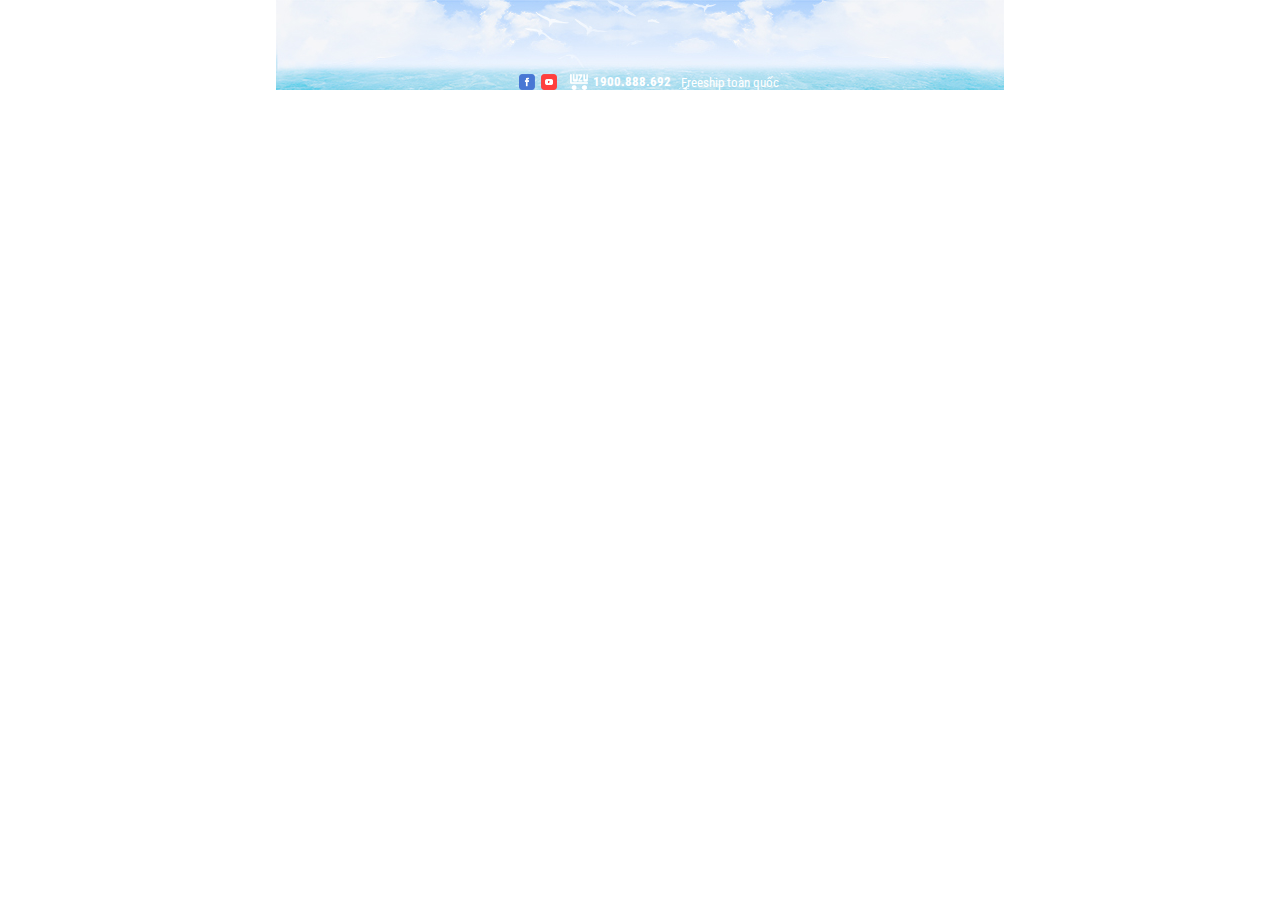
<file: banner-dong.html>
<!DOCTYPE html>
<html>

<head>
    <meta name="robots" content="noindex">
    <meta charset="utf-8">
    <meta name="viewport" content="width=device-width, initial-scale=1, shrink-to-fit=no">
    <meta name="description" content="">
    <meta name="author" content="Luzu">
    <title>Banner Động</title>
    <!-- <link href="https://stackpath.bootstrapcdn.com/bootstrap/4.2.1/css/bootstrap.min.css" rel="stylesheet"> -->
    <script src="http://code.jquery.com/jquery-1.9.1.js"></script>


    <script src="https://luzuvn.github.io/banner/owl_carousel_min.js"></script>
     <link href="https://luzuvn.github.io/banner/owl_carousel.css" rel="stylesheet">
     <script src="banner.js"></script>
    <!-- <link rel="stylesheet" href="owl.theme.css"> -->
</head>

<body class="theme-default single-video">
    <main>
        <div id="luzu-banner-728x90">
            <div id="owl-luzu" class="owl-carousel owl-theme">
               
            </div>
            <div class="banner-bottom">
                <div class="luzu-contact">
                    
                    <a href="https://www.facebook.com/luzu.vn" target="_blank" class="facebook" title="Luzu Facebook fanpage"><img src="https://luzuvn.github.io/banner/img/fb.png" width="19" alt=""></a>
                    <a href="https://www.youtube.com/channel/UCZ2mcsL8TB3ubHDlsPSdFnA/" target="_blank" class="youtube" title="Luzu Youtube channel"><img src="https://luzuvn.github.io/banner/img/yt.png" width="19" alt=""></a>
                    <span class="hotline"><img class="logolz" src="https://luzuvn.github.io/banner/img/luzu.png"> <a href="tel:1900888692">1900.888.692</a></span>
                    <span>Freeship toàn quốc</span>
                </div>
                <div class="customNavigation">
                    <a class="btn icon prev"></a>
                    <a class="btn icon play"></a>
                    <a class="btn icon stop"></a>
                    <a class="btn icon next"></a>
                </div>
            </div>
        </div>
    </main>
    <style type="text/css">

    </style>
</body>

</html>
</file>
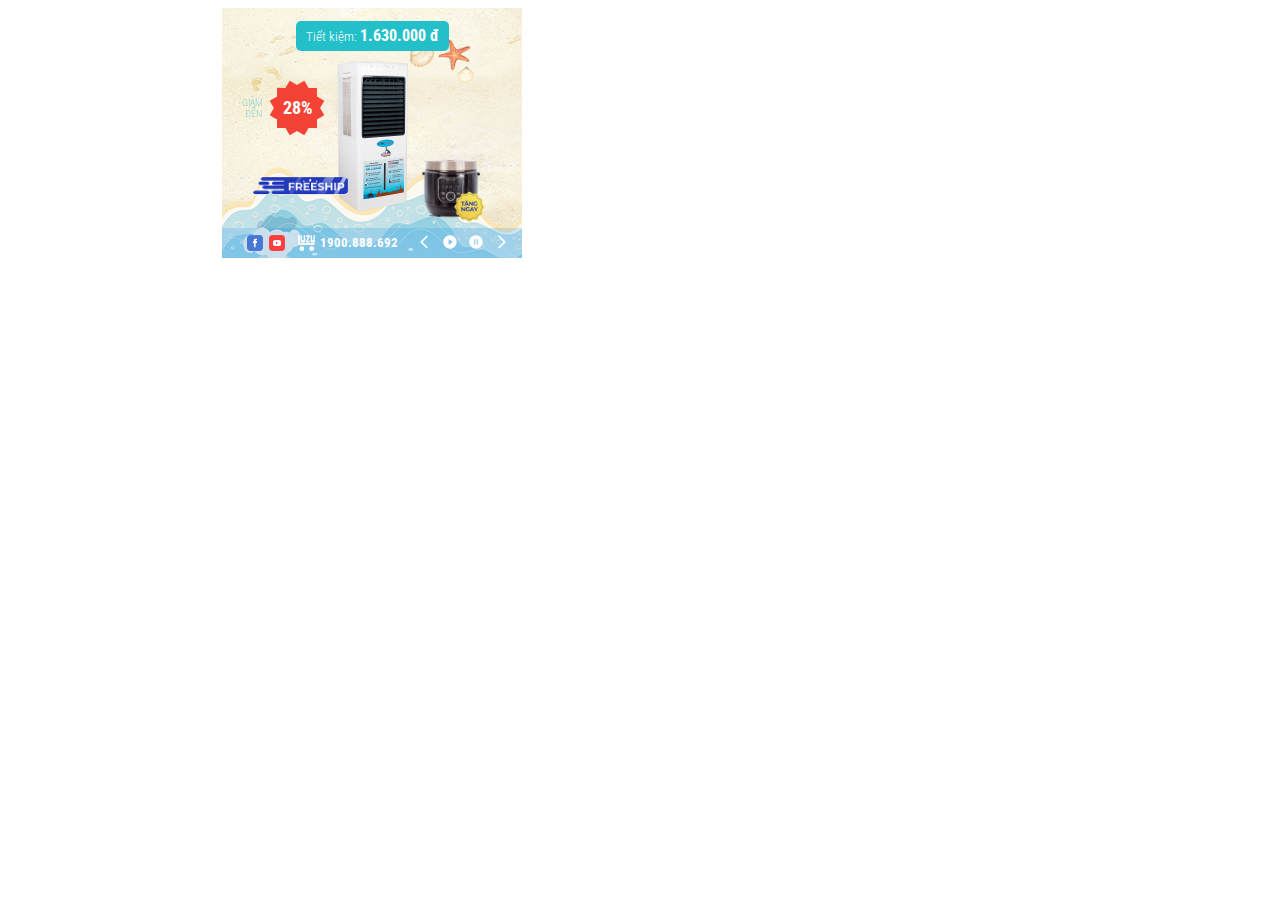
<file: test.html>
<!DOCTYPE html>
<html>

<head>
    <meta name="robots" content="noindex">
    <meta charset="utf-8">
    <meta name="viewport" content="width=device-width, initial-scale=1, shrink-to-fit=no">
    <meta name="description" content="">
    <meta name="author" content="Luzu">
    <title>Banner Động</title>

</head>

<body class="theme-default single-video">
    <main>
        <iframe class=" lazyloaded" src="banner-300x250.html" frameborder="0" style="width: 728px;height: 250px;"></iframe>
    </main>
</body>

</html>
</file>
